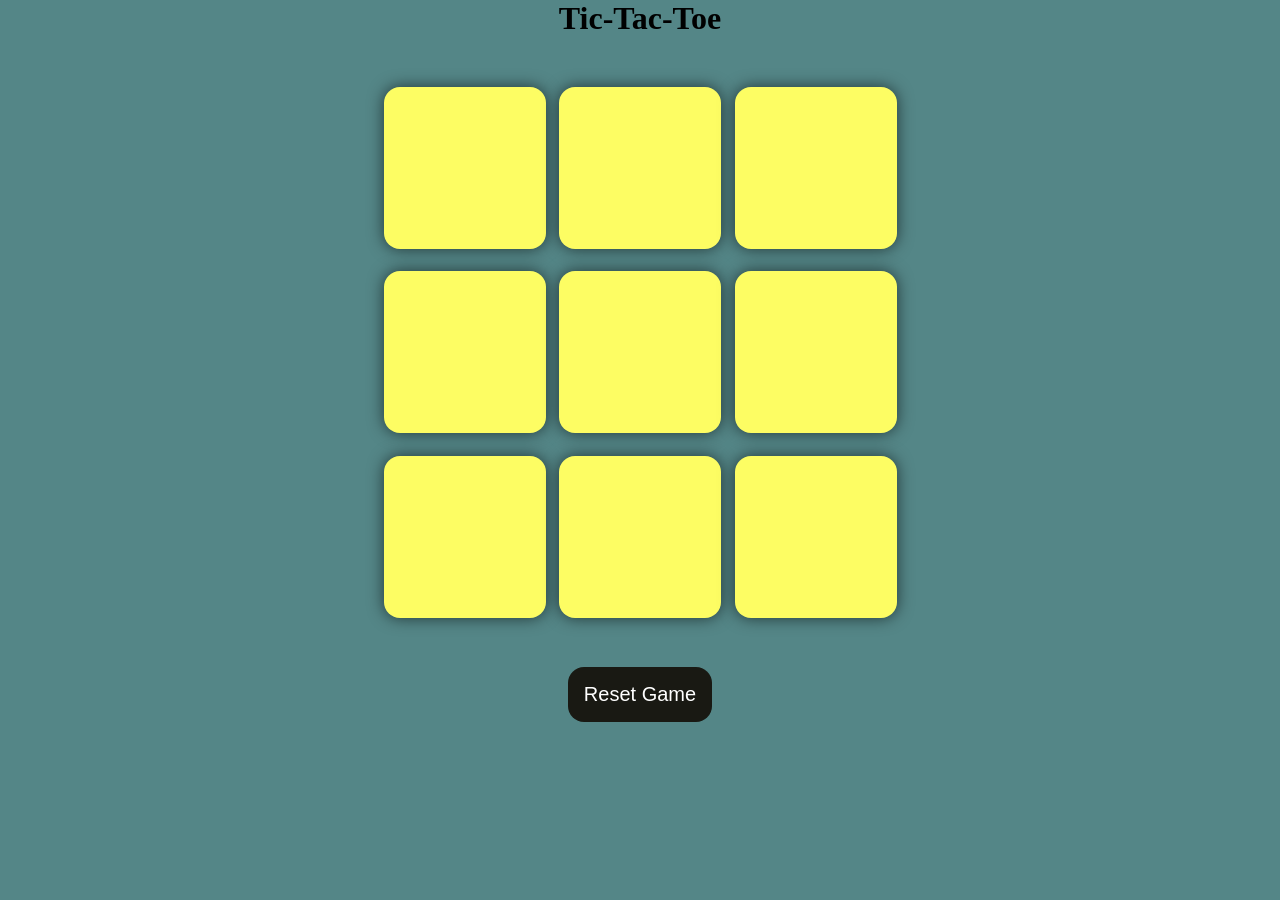
<file: index.html>
<!DOCTYPE html>
<html lang="en">
<head>
    <meta charset="UTF-8">
    <meta http-equiv="X-UA-Compatible" content="IE=edge">
    <meta name="viewport" content="width=device-width, initial-scale=1.0">
    <title>Game</title>
    <link rel="stylesheet" href="style.css" />
</head>
<body>
    <div class="msg-container hide">
        <p id="msg">Winner</p>
        <button id="new">New Game</button>
    </div>
    <main>
        <h1>Tic-Tac-Toe</h1>
    <div class="container">
        <div class="game">
            <button class="box"></button>
            <button class="box"></button>
            <button class="box"></button>
            <button class="box"></button>
            <button class="box"></button>
            <button class="box"></button>
            <button class="box"></button>
            <button class="box"></button>
            <button class="box"></button>
        </div>
    </div>
    <button id="reset">Reset Game</button>
    </main>
    <script src="script.js"></script>
</body>
</html>
</file>
<file: style.css>
*{
    margin: 0;
    padding: 0;
}
body{
    background-color: #548687;
    text-align: center;
}

.container{
    height: 70vh;
    display: flex;
    align-items: center;
    justify-content: center;
}

.game{
    height: 60vmin;
    width: 60vmin;
    display: flex;
    flex-wrap: wrap;
    justify-content: center;
    align-items: center;
    gap: 1.5vmin;
}

.box{
    height: 18vmin;
    width: 18vmin;
    border-radius: 1rem;
    border: none;
    box-shadow: 0 0 1rem rgba(0,0,0,0.6);
    font-size: 7vmin;
    color: #b0413e;
    background-color: rgb(253, 253, 99)
}

#reset{
    padding: 1rem;
    font-size: 1.25rem;
    background-color: #191913;
    color: white;
    border-radius: 1rem;
    border: none;
}

#new {
    padding: 1rem;
    font-size: 1.25rem;
    background-color: #191913;
    color: white;
    border-radius: 1rem;
    border: none;
}

#msg {
    color: #ffffc7;
    font-size: 8vmin;
}

.msg-container {
    height: 20vmin;
}

.hide {
    display: none;
}
</file>
<file: ticstyle.css>
*{
    margin: 0;
    padding: 0;
}
body{
    background-color: #548687;
    text-align: center;
}

.container{
    height: 70vh;
    display: flex;
    align-items: center;
    justify-content: center;
}

.game{
    height: 60vmin;
    width: 60vmin;
    display: flex;
    flex-wrap: wrap;
    justify-content: center;
    align-items: center;
    gap: 1.5vmin;
}

.box{
    height: 18vmin;
    width: 18vmin;
    border-radius: 1rem;
    border: none;
    box-shadow: 0 0 1rem rgba(0,0,0,0.6);
    font-size: 7vmin;
    color: #b0413e;
    background-color: rgb(253, 253, 99)
}

#reset{
    padding: 1rem;
    font-size: 1.25rem;
    background-color: #191913;
    color: white;
    border-radius: 1rem;
    border: none;
}

#new {
    padding: 1rem;
    font-size: 1.25rem;
    background-color: #191913;
    color: white;
    border-radius: 1rem;
    border: none;
}

#msg {
    color: #ffffc7;
    font-size: 8vmin;
}

.msg-container {
    height: 20vmin;
}

.hide {
    display: none;
}
</file>
